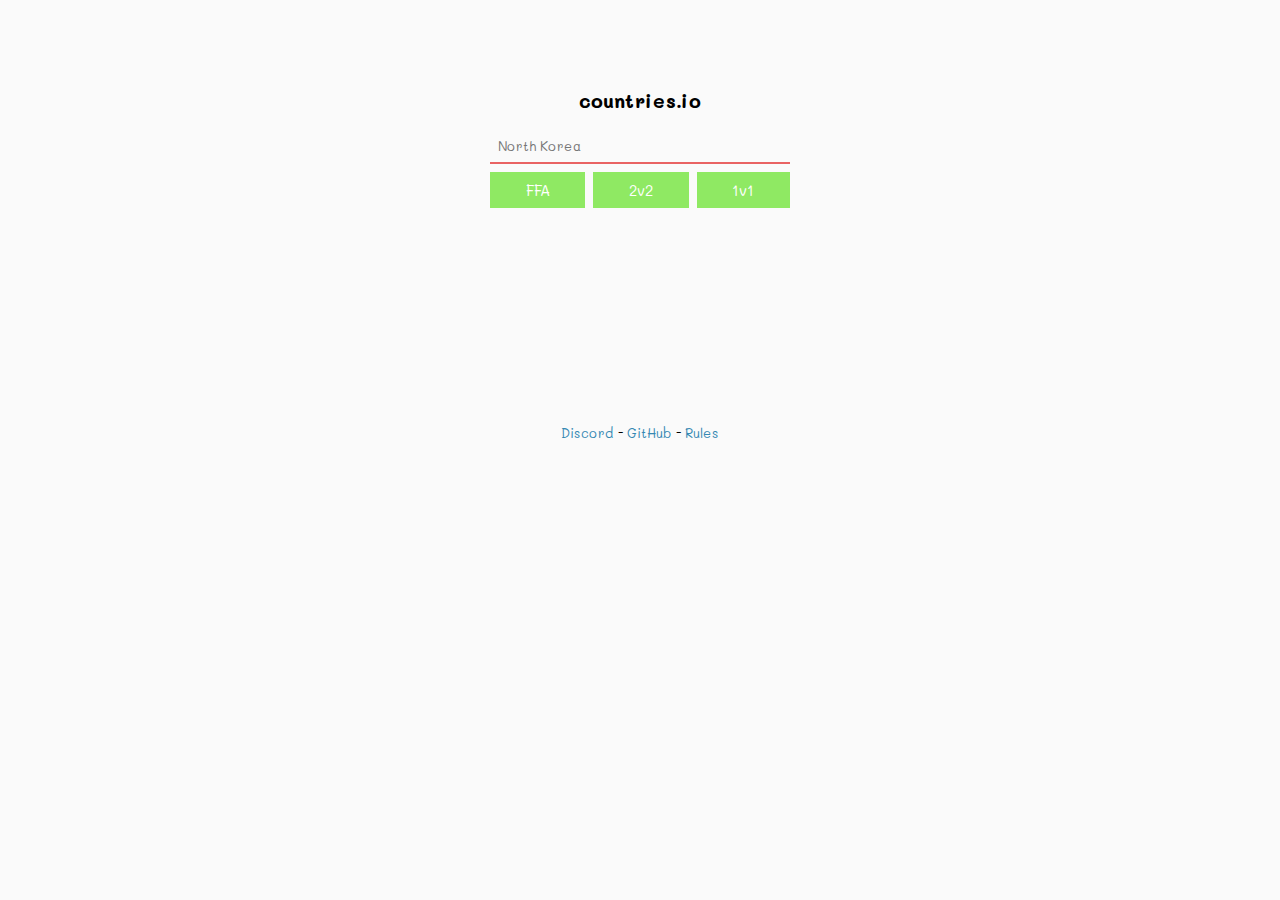
<file: index.html>
<!--
countries.io
Copyright (C) 2019 Allen B

This program is free software: you can redistribute it and/or modify
it under the terms of the GNU General Public License as published by
the Free Software Foundation, either version 3 of the License, or
(at your option) any later version.

This program is distributed in the hope that it will be useful,
but WITHOUT ANY WARRANTY; without even the implied warranty of
MERCHANTABILITY or FITNESS FOR A PARTICULAR PURPOSE.  See the
GNU General Public License for more details.

You should have received a copy of the GNU General Public License
along with this program. If not, see <https://www.gnu.org/licenses/>.
-->
<html lang="en">
	<head>
		<title>countries.io</title>
		<link rel="stylesheet" href="https://fonts.googleapis.com/css?family=Mali">
		<link rel="stylesheet" href="/style.css">
		<style>
button {flex-grow:1}
form {
	max-width: 300px;
	margin: auto;
}
input {
	width: 100%;
}
#buttons {
	display: flex;
}
#buttons * + * {
	margin-left: 8px;
}
#links {
	text-align: center;
	margin-top: 200px;
}
</style>
	</head>
	<body>
		<form action="/ffa" method="GET">
			<h2>countries.io</h2>
			<div style="margin-bottom:8px"><input type="text" name="country" required placeholder="North Korea"></div>
			<div id="buttons">
				<button type="submit">FFA</button>
				<button type="submit" formaction="/2v2">2v2</button>
				<button type="submit" formaction="/1v1">1v1</button>
			</div>
		</form>
		<div id="links">
			<a href="https://discord.gg/RgarEBU" target="_blank">Discord</a> -
			<a href="https://github.com/allen-b1/countries-io" target="_blank">GitHub</a> -
			<a href="https://github.com/Allen-B1/countries-io/wiki/Rules" target="_blank">Rules</a>
		</div>
	</body>
</html>
</file>
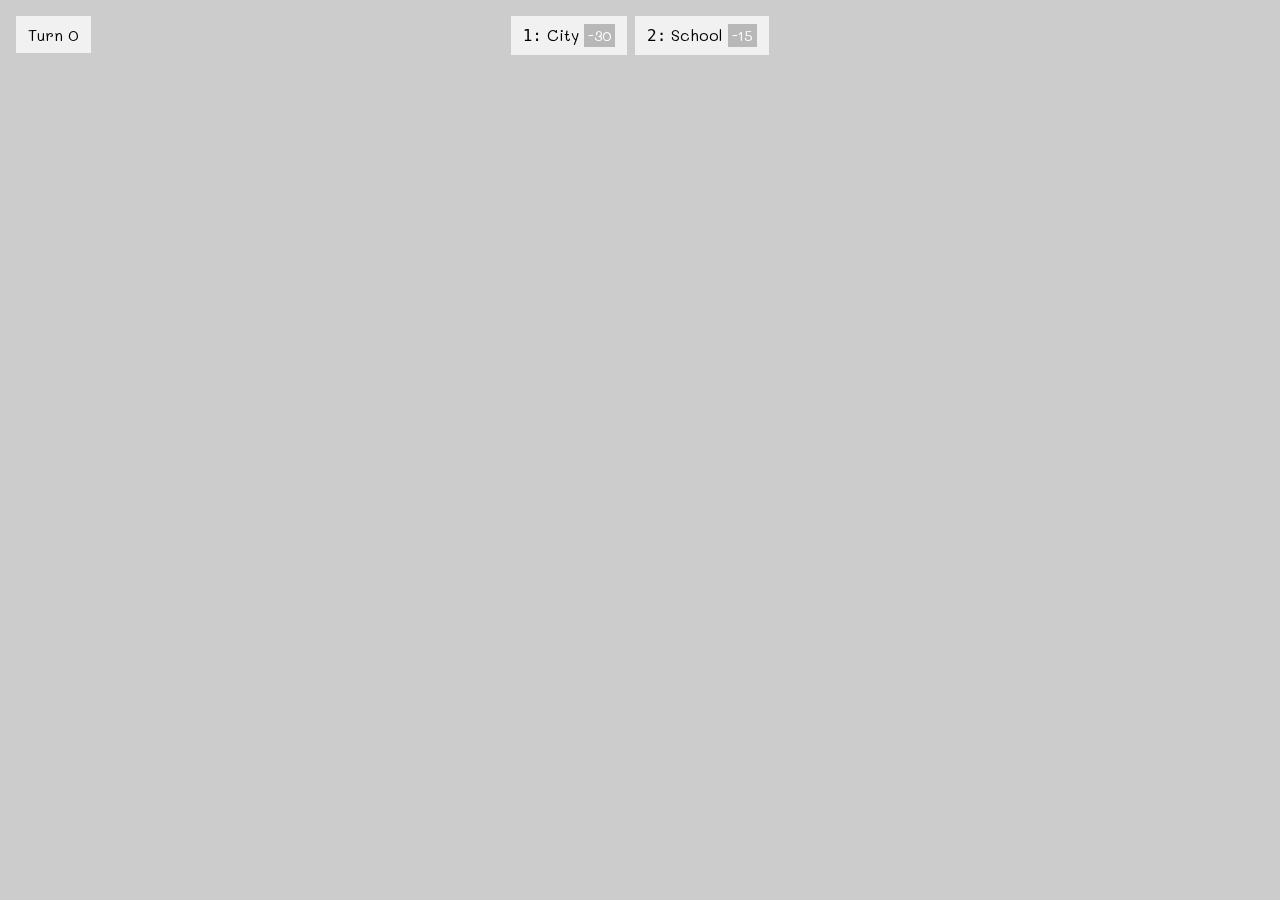
<file: game.html>
<!--
countries.io
Copyright (C) 2019 Allen B

This program is free software: you can redistribute it and/or modify
it under the terms of the GNU General Public License as published by
the Free Software Foundation, either version 3 of the License, or
(at your option) any later version.

This program is distributed in the hope that it will be useful,
but WITHOUT ANY WARRANTY; without even the implied warranty of
MERCHANTABILITY or FITNESS FOR A PARTICULAR PURPOSE.  See the
GNU General Public License for more details.

You should have received a copy of the GNU General Public License
along with this program. If not, see <https://www.gnu.org/licenses/>.
-->
<html lang="en">
	<head>
		<title>countries.io</title>
		<link rel="stylesheet" href="https://fonts.googleapis.com/css?family=Mali">
		<link rel="stylesheet" href="/style.css">
		<style>
#error:not(:empty) {
	color: red;
	background: inherit;
	position: fixed;
	top: 0; left: 0; width: 100%; height: 100%;
}
#map, #countries {
	border-collapse: collapse; }
#map {
	background: #fafafa;
	table-layout: fixed;
	margin: auto; }
body {
	background: #ccc;
	margin: 0;
}
#countries, #turn-container, #instructions {
	position: fixed;
	top: 16px; right: 16px;
	background: rgba(250,250,250,0.8);
	color: #000;
	font-size: 16px;
	pointer-events: none;
}

#turn-container {
	left: 16px; right: auto;
	padding: 8px 12px;
}
#countries td {
	padding: 8px 12px;
}
.tile {
	width: 36px;
	height:36px;
	color: #fff;
	text-align: center;
	background: hsl(var(--color), 75%, 65%);
	font-size: 15px;
	background-position: center;
}
.tile[data-terrain="-2"] {
	background: #888;
	color: #fff; }
.tile[data-terrain="-1"] {
	background: transparent;
	color: #111; }
.tile[data-terrain="0"], [data-index="0"] {
	--color: 0; }
.tile[data-terrain="1"], [data-index="1"] {
	--color: 200; }
.tile[data-terrain="2"], [data-index="2"] {
	--color: 100; }
.tile[data-terrain="3"], [data-index="3"] {
	--color: 30; }
.tile[data-terrain="4"], [data-index="4"] {
	--color: 60; }
.tile[data-terrain="5"], [data-index="5"] {
	--color: 300; }
.tile:focus {
	outline: 2px solid hsl(var(--color), 65%, 55%);
}
.tile[data-terrain="-2"]:focus {
	outline: 2px solid #333; }
.tile[data-terrain="-1"]:focus {
	outline: 2px solid #aaa; }
.capital {
	background: url(/capital.svg) hsl(var(--color), 75%, 65%);
}
.city {
	background: url(/city.svg) hsl(var(--color), 75%, 65%);
}
.portal {
	background: url(/portal.svg) hsl(var(--color), 75%, 65%);
}
.school {
	color: hsl(var(--color), 55%, 35%);
	background: url(/school.svg) hsl(var(--color), 75%, 65%);
}
.launcher {
	background: url(/launcher.svg) hsl(var(--color), 75%, 65%);
}
#map[data-half] .tile:focus {
	position: relative;
}
#map[data-half] .tile:focus::after {
	color: hsla(0, 0%, 30%, 0.8);
	content: "½";
	position: absolute;
	font-size: 12px;
	right: 4px; bottom: 4px;
}

.country {
	color: hsl(var(--color), 75%, 65%);
}

.instruction {
	background: rgba(250,250,250,0.8);
	padding: 8px 12px;
	pointer-events: none;
	display: inline-block;
}
#instructions {
	background: transparent;
	display: flex;
	flex-direction: row;
	justify-content: center;
	left: 0;
	right: 0;
	width: 100%;
	align-items: center;
}
* + .instruction {
	margin-left: 8px;
}
.instruction .key {
	display: inline-block;
	font-family: monospace;
}
.instruction .key::after {
	content: ":";
}
.price {
	display: inline-block;
	font-size: 14px;
	background: rgba(128,128,128,0.5);
	color: #fff;
	padding: 2px 4px;
}
#wall, #portal, #collect, #launcher { display: none; }
	</style>
	</head>
	<body>
		<audio src="/sound.wav" autoplay></audio>
		<div id="error"></div>
		<div id="turn-container">Turn <span id="turn">0</span></div>
		<div id="instructions">
			<div class="instruction" id="city"><span class="key">1</span> City <span class="price">-30</span></div>
			<div class="instruction" id="school"><span class="key">2</span> School <span class="price">-15</span></div>
			<div class="instruction" id="collect"><span class="key">3</span> Collect</div>
			<div class="instruction" id="wall"><span class="key">4</span> Wall</div>
			<div class="instruction" id="launcher"><span class="key">5</span> Launcher <span class="price">-500</span></div>
			<div class="instruction" id="portal"><span class="key">6</span> Portal <span class="price">-500</span></div>
		</div>
		<table id="countries"></table>
		<table id="map"></table>

		<div id="surrender" class="dialog">
			<form onsubmit="this.parentNode.style.display = 'none'; event.preventDefault()">
				<p>Surrender?</p>
				<div class="buttons">
					<button type="submit" class="orange" onclick="ws.send('surrender')">Surrender</button>
					<button type="submit">Cancel</button>
				</div>
			</form>
		</div>

		<script>
var map = {
	terrain: [],
	armies: []
};
var countries = [];
var width, height;
var gameId, countryIndex;

function patch(old, diff) {
	var out = [];
	var i = 0;
	while (i < diff.length) {
		if (diff[i]) {	// matching
			Array.prototype.push.apply(out, old.slice(out.length, out.length + diff[i]));
		}
		i++;
		if (i < diff.length && diff[i]) {	// mismatching
			Array.prototype.push.apply(out, diff.slice(i + 1, i + 1 + diff[i]));
			i += diff[i];
		}
		i++;
	}
	return out;
}

var capitalSelected = false;
var canAttack = false;

var ws = new WebSocket((location.protocol == "https:" ? "wss":	"ws") + "://" + location.host + "/ws/game");

function isHalf() {
	return +document.getElementById("map").hasAttribute("data-half");
}

var lastActive = null;
function clickHandler(e) {
	e.preventDefault();
	if (lastActive == this.id.slice(5) && !isHalf()) { 
		document.getElementById("map").setAttribute("data-half", "");
	} else {
		document.getElementById("map").removeAttribute("data-half");
	}
	if (e.shiftKey) {
		if (lastActive != null) {
			ws.send("attack " + lastActive + " " + this.id.slice(5) + " " + isHalf());
		}
	}
	if (map.terrain[this.id.slice(5)] === countryIndex) {
		this.focus();
	} else
		this.blur();

	lastActive = this.id.slice(5) | 0;
}

var firstupdate = true;
ws.onmessage = function(msg) {
	if (!msg.data.startsWith("update ")) console.log("ws: " + msg.data);
	else console.log("ws: update");

	if (msg.data.startsWith("update ")) {
		canAttack = true;
		var data = JSON.parse(msg.data.slice("update ".length));
		document.getElementById("turn").innerHTML = data.turn;
		map.cities = new Set(data.cities);
		map.capitals = new Set(data.capitals);
		map.schools = new Set(data.schools);
		map.portals = new Set(data.portals);
		map.launchers = new Set(data.launchers);
		map.terrain = patch(map.terrain, data.terrain_diff);
		map.armies = patch(map.armies, data.armies_diff);

		for (var i = 0; i < map.terrain.length; i++) {
			var elem = document.getElementById("tile-" + i);
			if (elem != null) {
				elem.setAttribute("data-terrain", map.terrain[i]);
				if (map.terrain[i] == -1 && map.armies[i] == 0) {
					elem.innerHTML = "";
				} else {
					elem.innerHTML = map.armies[i];
				}
				if (map.schools.has(i)) {
					elem.classList.add("school");
				} else if (elem.classList.contains("school")) {
					elem.classList.remove("school");
				}
			}

			if (map.capitals.has(i)) {
				elem.classList.add("capital");
			} else {
				elem.classList.remove("capital");
			}
			if (map.cities.has(i)) {
				elem.classList.add("city");
			} else {
				elem.classList.remove("city");
			}
			if (map.launchers.has(i)) {
				elem.classList.add("launcher");
			} else {
				elem.classList.remove("launcher");
			}
			if (map.portals.has(i)) {
				elem.classList.add("portal");
			} else {
				elem.classList.remove("portal");
			}
		}

		var hasCapital = false;
		for (var capital of map.capitals) {
			if (map.terrain[capital] == countryIndex) {
				hasCapital = true;
				if (!capitalSelected && !(document.activeElement.id && document.activeElement.id.startsWith("tile-"))) {
					document.getElementById("tile-" + capital).focus();
					lastActive = capital;
					capitalSelected = true;
					break;
				}
			}
		}

		if (!hasCapital) {
			for (var tiletype of ["city", "school", "portal", "launcher", "wall"]) {
				document.getElementById(tiletype).style.display = "none";
			}
		}

		for (var i = 0; i < countries.length; i++) {
			var scientists = data.scientists[i];
			var soldiers = data.soldiers[i];
			document.getElementById("total-" + i).innerHTML = soldiers;
			document.getElementById("scientists-" + i).innerHTML = scientists;

			if (i === countryIndex) {
				document.getElementById("wall").style.display = (scientists >= 200 && hasCapital) ? "block": "none";
				document.getElementById("collect").style.display = scientists >= 50 ? "block": "none";
				document.getElementById("launcher").style.display = (scientists >= 500 && hasCapital) ? "block": "none";
				document.getElementById("portal").style.display = (scientists >= 1000 && hasCapital) ? "block": "none";
			}
		}
		firstupdate = false;
	} else if (msg.data.startsWith("map ")) {
		width = msg.data.split(" ")[1] | 0;
		height = msg.data.split(" ")[2] | 0;

		var maptable = document.getElementById("map");
		for (let i = 0; i < height; i++) {
			let row = maptable.insertRow(i);
			for (let j = 0; j < width; j++) {
				let cell = row.insertCell(j);
				cell.id = "tile-" + (i * width + j);
				cell.classList.add("tile");
				cell.setAttribute("tabindex", "-1");
				cell.addEventListener("click", clickHandler);
			}
		}
		maptable.style.width = (36 * width) + "px";
		maptable.style.height = (36 * height) + "px";

		if (countryIndex >= 0)
			window.onbeforeunload = function() {
				return "You won't be able to reconnect";
			};
	} else if (msg.data.startsWith("player_list ")) {
		countries = msg.data.split(" ").slice(1);
		var table = document.getElementById("countries");
		for (let i = 0; i < countries.length; i++) {
			let row = table.insertRow(i);
			row.setAttribute("data-index", i);
			row.id = "country-" + i;
			let cellname = row.insertCell(0);
			cellname.innerText = decodeURIComponent(countries[i]).replace(/_/g, " ");
			cellname.classList.add("country");
			if (i == countryIndex) {
				row.style.fontWeight = "bold";
			}

			let celltotal = row.insertCell(1);
			celltotal.innerHTML = "0";
			celltotal.classList.add("total");
			celltotal.id = "total-" + i;

			let cellsci = row.insertCell(2);
			cellsci.innerHTML = "0";
			cellsci.id = "scientists-" + i;
		}
	} else if (msg.data.startsWith("player_lose ")) {
		for (var country of msg.data.split(" ").slice(1)) {
			var elem = document.getElementById("country-" + country);
			if (elem !== null)
				elem.style.setProperty("text-decoration", "line-through");
			if (country == countryIndex) {
				window.onbeforeunload = null;
			}
		}
	}
}
ws.onopen = function() {
	var arr = location.hash.slice(1).split(":");
	gameId = arr[0]; countryIndex = arr[1] | 0;
	ws.send("join " + gameId + " " + countryIndex);

	if (countryIndex < 0) {
		for (var tiletype of ["city", "school"]) {
			document.getElementById(tiletype).style.display = "none";
		}
	}
}

window.onkeydown = function(e) {
	if (e.code == "Escape") {
		e.preventDefault();
		var surrender = document.getElementById("surrender");
		if (surrender.style.display == "none") {
			surrender.style.display = "block";
		} else {
			surrender.style.display = "none";
		}
	}
	if (document.activeElement.id && document.activeElement.id.startsWith("tile-")){
		var index = document.activeElement.id.slice(5) | 0;
		if (e.code == "KeyW" || e.code == "KeyA" || e.code == "KeyS" || e.code == "KeyD") {
			if (!canAttack) return;
			var endIndex;
			switch (e.code) {
			case "KeyA":
				if (index % width != 0)
					endIndex = index - 1;
				break;
			case "KeyD":
				if (index % width != width-1)
					endIndex = index + 1;
				break;
			case "KeyW":
				endIndex = index - width;
				break;
			case "KeyS":
				endIndex = index + width;
				break;
			default: return;
			}
			if (map.terrain[endIndex] !== countryIndex && (map.armies[index] <= 1 || map.terrain[index] !== countryIndex)) {
				return;
			}
			if (map.terrain[index] !== -2) {
				ws.send("attack " + index + " " + endIndex + " " + isHalf());
				canAttack = false;
			}
			document.getElementById("map").removeAttribute("data-half");
			var endtile = document.getElementById("tile-" + endIndex);
			if (endtile != null) {
				endtile.focus();
				lastActive = index;
			}
		}
		if (e.key == "1") {
			ws.send("city " + index);
		}
		if (e.key == "2") {
			ws.send("school " + index);
		}
		if (e.key == "3") {
			ws.send("collect " + index);
		}
		if (e.key == "4") {
			ws.send("wall " + index);
		}
		if (e.key == "5") {
			ws.send("launcher " + index);
		}
		if (e.key == "6") {
			ws.send("portal " + index);
		}
		if (e.code == "Space") {
			e.preventDefault();
			if (!isHalf()) {
				document.getElementById("map").setAttribute("data-half", "");
			} else {
				document.getElementById("map").removeAttribute("data-half");
			}
		}
	}
}
		</script>
	</body>
</html>
</file>
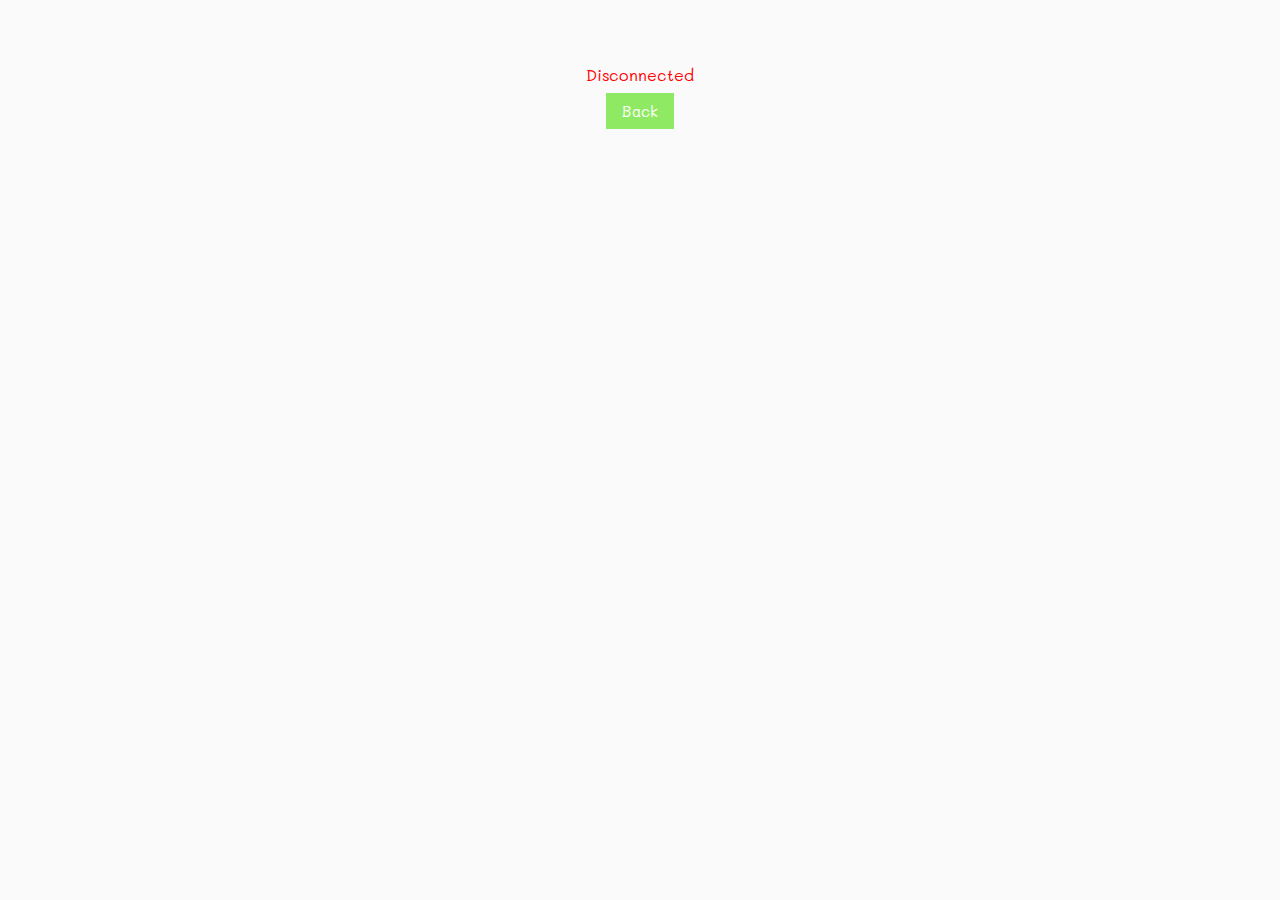
<file: room.html>
<!--
countries.io
Copyright (C) 2019 Allen B

This program is free software: you can redistribute it and/or modify
it under the terms of the GNU General Public License as published by
the Free Software Foundation, either version 3 of the License, or
(at your option) any later version.

This program is distributed in the hope that it will be useful,
but WITHOUT ANY WARRANTY; without even the implied warranty of
MERCHANTABILITY or FITNESS FOR A PARTICULAR PURPOSE.  See the
GNU General Public License for more details.

You should have received a copy of the GNU General Public License
along with this program. If not, see <https://www.gnu.org/licenses/>.
-->
<html lang="en">
	<head>
		<title>countries.io - ffa</title>
		<link rel="stylesheet" href="https://fonts.googleapis.com/css?family=Mali">
		<link rel="stylesheet" href="/style.css">
		<style>
#error-container {
	background: inherit;
	position: fixed;
	top: 0; left: 0; width: 100%; height: 100%;
	text-align: center;
	padding-top: 64px;
	font-size: 16px;

	display:none;
}
#error {
	color: red;
}
		</style>
	</head>
	<body>
		<div id="error-container">
			<div id="error" style="margin-bottom:8px"></div>
			<a class="button" href="/">Back</a>
		</div>
		<main>
			<p><big id="country"></big> is you</p>
			<p style="font-size:16px"><span id="count">0</span> of <span id="max">0</span></p>
			<p id="time_container"><span id="time"></span> left</p>
			<a class="button" href="/">Cancel</a>
		</main>
		<script>
var playercount = 0;
var playermax = 0;
var startTime = null;

function updatePlayerCount() {
	document.getElementById("count").innerHTML = playercount;
	document.getElementById("max").innerHTML = playermax;
}

function updateTime() {
	var container = document.getElementById("time_container");
	var span = document.getElementById("time");
	if (startTime) {
		container.style.display = "block";
		var sec = Math.max((startTime.getTime() - Date.now()) / 1000, 0);
		span.innerHTML = (Math.floor(sec / 60) > 0 ? Math.floor(sec / 60) + "m" : "") + Math.floor(sec % 60) + "s";
	} else {
		container.style.display = "none";
		span.innerHTML = "";
	}
}
updateTime();

setInterval(updateTime, 1000);

var ws = new WebSocket((location.protocol == "https:" ? "wss":  "ws") + "://" + location.host + "/ws/room");
ws.onmessage = function(msg) {
	console.log("ws: " + msg.data);
	if (typeof msg.data === "string") {
		var command = msg.data.split(" ")[0];
		if (command.startsWith("player")) {
			updatePlayerCount();
		}
		if (command === "player_add") {
			playercount += msg.data.split(" ")[1] | 0;
			updatePlayerCount();
		}
		if (command === "player_remove") {
			playercount--;
			updatePlayerCount();
		}
		if (command === "player_max") {
			playermax = msg.data.split(" ")[1] | 0;
		}
		if (command === "start") {
			ws.onclose = null;
			location.href = "/play#" + msg.data.split(" ")[1] + ":" + msg.data.split(" ")[2];
		}
		if (command == "time") {
			startTime = new Date(Number(msg.data.split(" ")[1]));
			updateTime();
		}
		if (command == "time_reset") {
			startTime = null;
			updateTime();
		}

		if (command === "error") {
			document.getElementById("error").innerHTML = msg.data.slice(6);
			document.getElementById("error-container").style.display = "block";
		}
	}
}
ws.onopen = function() {
	if (!location.search.startsWith("?country=")) {
		document.getElementById("error").innerHTML = "country name required"
		document.getElementById("error-container").style.display = "block";
	}
	var countryName = decodeURIComponent(location.search.slice(9)).replace(/\+/g, " ").replace(/\s+/g, "_");
	ws.send("join " + location.pathname.slice(1) + " " + countryName);
	document.getElementById("country").innerText = countryName.replace(/_/g, " ");

	setInterval(function () {
		ws.send("ping");
	}, 5000);
}
window.onbeforeunload = function() {
	ws.onclose = null;
}
ws.onclose = function () {
	document.getElementById("error").innerHTML = "Disconnected";
	document.getElementById("error-container").style.display = "block";
}
		</script>
	</body>
</html>
</file>
<file: style.css>
body {
	background: #fafafa;
}
body, button, input {
	font-family: 'Mali', cursive, sans-serif;
	font-size: 13px;
}

a {
	color: hsl(200, 55%, 45%);
	text-decoration: none;
}
a:visited {
	color: hsl(300, 55%, 45%);
}
a:hover, a:focus {
	text-decoration: underline;
}
a:active {
	color: hsl(0, 55%, 45%);
}

button, .button {
	border: 0;
	cursor: pointer;
	padding: 4px 12px;
	background: hsl(100, 75%, 65%);
	border: 4px solid hsl(100, 75%, 65%);
	color: #fff !important;
	text-decoration: none !important;
	display: inline-block;
	font-size: 15px;
	outline: none;
}
button:active, .button:active, button:focus, .button:focus {
	border: 4px solid hsl(100, 75%, 55%);
}

.orange {
	background: hsl(30, 75%, 65%);
	border-color: hsl(30, 75%, 65%);
}
.orange:active, .orange:focus {
	border-color: hsl(30, 75%, 55%);
}

big {
	font-weight: bold;
	font-size: 14px;
}
main, form {
	padding: 16px;
	padding-top: 64px;
	text-align: center;
}

input {
	border: 0;
	border-bottom: 2px solid hsl(0, 0%, 65%);
	background: transparent;
	padding: 8px;
	outline: none;
}

input:invalid {
	box-shadow: none;
	border-bottom: 2px solid hsl(0, 75%, 65%)
}

input:focus {
	border-bottom: 2px solid hsl(200, 75%, 65%);
}

.blue {
	color: hsl(200, 75%, 65%);
}

.dialog {
	width: 100%;
	height: 100%;
	position: fixed;
	top: 0; left: 0;
	background: rgba(0,0,0,0.3);
	display: none;
}

.dialog form {
	background: #fff;
	position: static;
	width: 300px;
	margin: auto;
	margin-top: 40vh;
	padding: 16px;
}

.buttons {
	display: flex;
	flex-direction: row;
}
.buttons .button, .buttons button {
	flex-grow: 1;
	margin-right: 16px;
}
.buttons :last-child {
	margin-right: 0;
}
</file>
